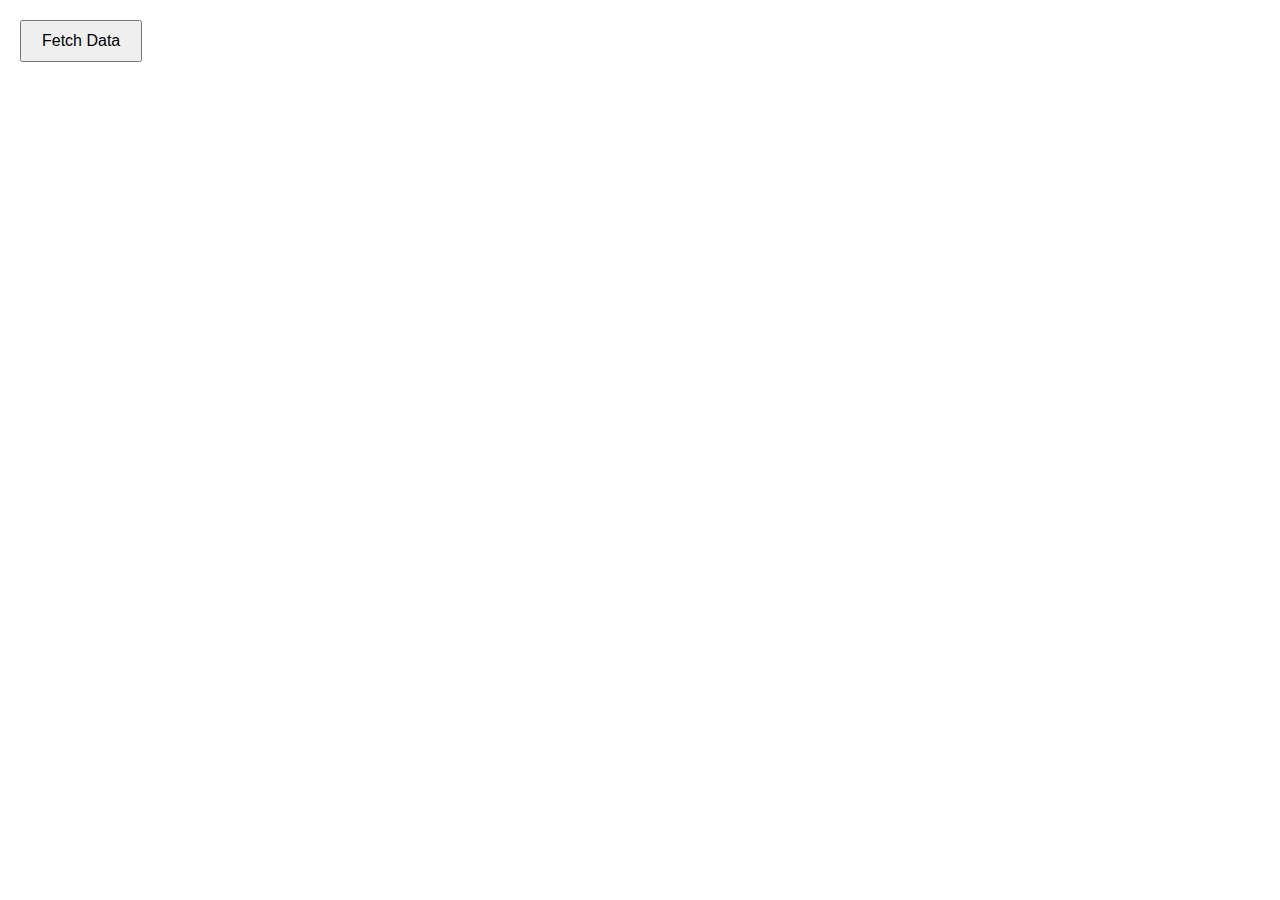
<file: Software_Development/JAVASCRIPT_API_FEND/index.html>
<!--REFS https://developer.mozilla.org/en-US/docs/Web/HTML
         https://html5doctor.com/
         https://developer.mozilla.org/en-US/
 -->
<!DOCTYPE html>
<html lang="en">
<head>
    <!--  character encoding: UTF-8.-->
    <meta charset="UTF-8">
    <title>Data Retrieval</title>
    <!-- Here links to the style.css-->
    <link rel="stylesheet" href="style.css">
</head>
<body>
<!--This is a container-->
<div class="container">
    <!--    This is the button for get_data from API-->
    <button id="fetchData">Fetch Data</button>
    <div id="results" style="display: none;">
        <table id="data-table">
            <thead>
            <tr>
                <th>ID</th>
                <th>Title</th>
                <th>Description</th>
                <th>Price</th>
            </tr>
            </thead>
            <tbody></tbody>
        </table>
        <select id="data-dropdown">
            <option value="">Select ID</option>
        </select>
    </div>
</div>
<!--The modal i am using for product details when ID selected-->
<div id="modal" class="modal">
    <div id="modal-content" class="modal-content"></div>
    <span id="modal-close" class="modal-close">&times;</span>
</div>
<!--Link for the external javascript file-->
<script src="script.js" defer></script>
</body>
</html>
</file>
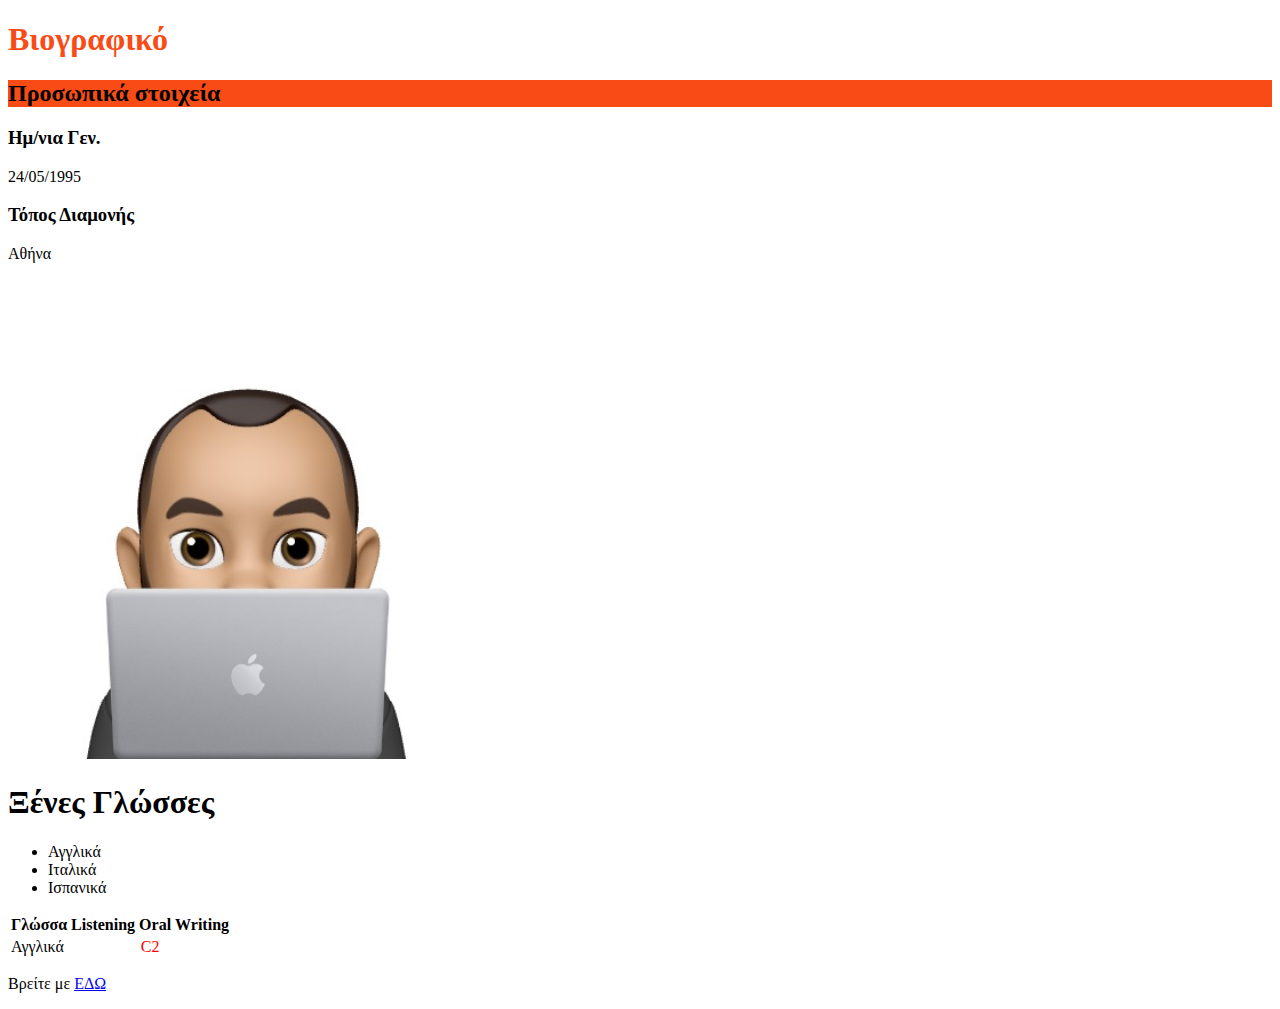
<file: Information_Systems/ESHOP/geo.html>
<!DOCTYPE html>
<head>	
	<title>Georgios Krasakis</title>
</head>
<body>


	
	<h1 style="color:#F94B16;">Βιογραφικό</h1>

	<h2 style="background-color:#F94B16;">Προσωπικά στοιχεία</h2>
	<h3>Ημ/νια Γεν.</h3>
	<p>24/05/1995</p>

	<h3>Τόπος Διαμονής</h3>
	<p>Αθήνα</p>

	<a href="https://www.youtube.com" target="_blank">
		<img src="profile.jpg" alt="Geo Kras Profile Pic" width=480px height=480px>
	</a>

	<h1>Ξένες Γλώσσες</h1>
	<ul>
	<li>Αγγλικά</li>
	<li>Ιταλικά</li>
	<li>Ισπανικά</li>
	</ul>
	
	<table>
	<tr>
	<th>Γλώσσα</th>
	<th>Listening</th>
	<th>Oral</th>
	<th>Writing</th>
	</tr>
	
	<tr>
	<td>Αγγλικά</td>
	<td colspan="3" style="color:red;text-align:center; ">C2</td>
	</tr>
	
	
	
	
	</table>

	<p>Βρείτε με
	<a href="ap23012@hua.gr">ΕΔΩ</a></p>
	
	
</body>


</html>
</file>
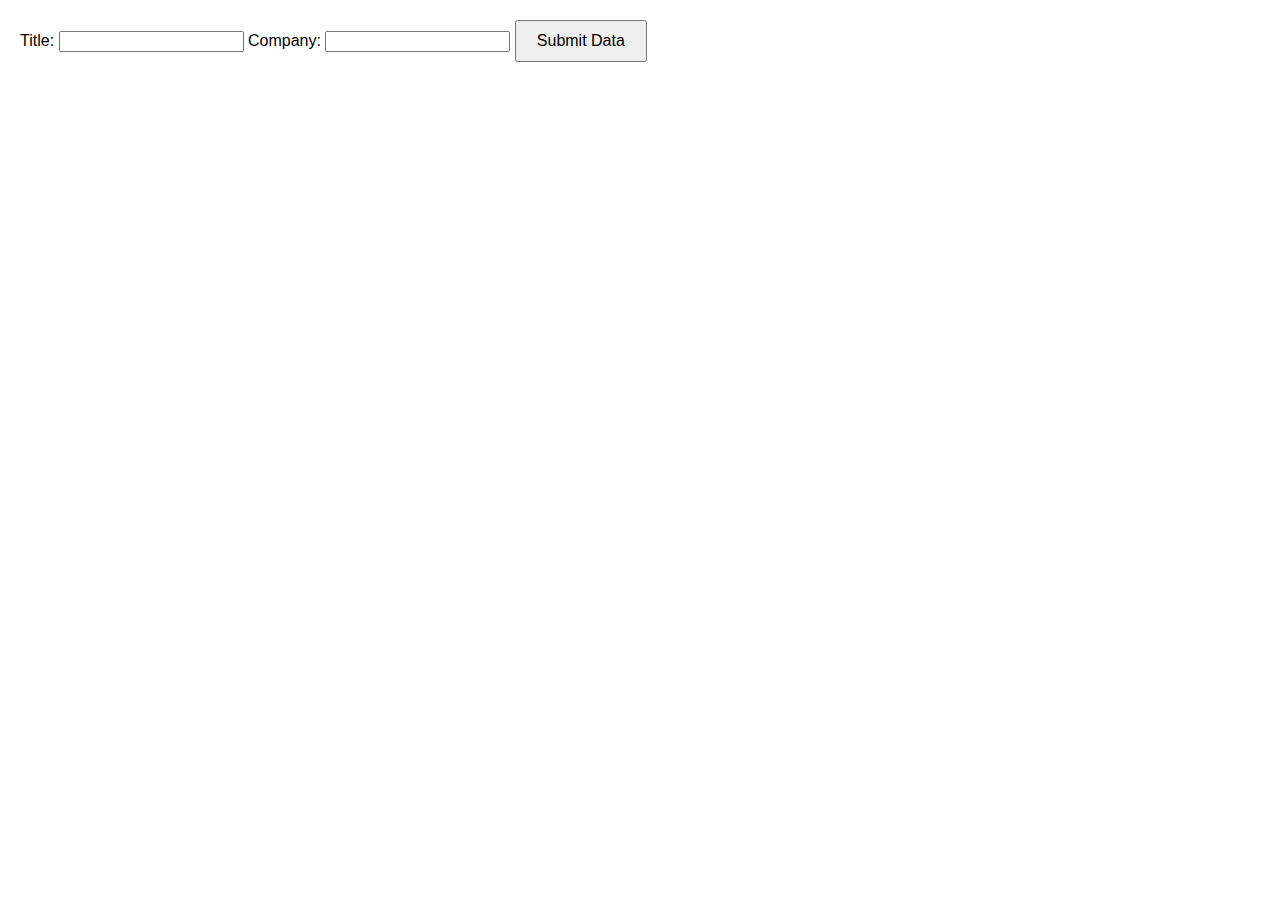
<file: Software_Development/JAVASCRIPT_API_FEND/submit.html>
<!DOCTYPE html>
<html lang="en">
<head>
    <!--  character encoding: UTF-8.-->
    <meta charset="UTF-8">
    <title>Data Submission</title>
    <link rel="stylesheet" href="style.css">
</head>
<body>
<!--This is container contains the two fields that are for input info-->
<div class="container">
    <label for="title">Title:</label>
    <input type="text" id="title" name="title">
    <label for="company">Company:</label>
    <input type="text" id="company" name="company">
    <button id="submitData">Submit Data</button>
</div>
<!--Link for the external javascript file-->
<script src="script.js" defer></script>
</body>
</html>
</file>
<file: Software_Development/JAVASCRIPT_API_FEND/style.css>
/* REFS :
https://css-tricks.com/

 */
body {font-family: Arial, sans-serif;
    margin: 20px;
}

.container {
    margin-bottom: 20px;
}

button {
    padding: 10px 20px;
    font-size: 16px;
}

table {
    width: 100%;
    border-collapse: collapse;
    margin-top: 20px;
}

table, th, td {
    border: 1px solid black;
}

th, td {
    padding: 10px;
    text-align: left;
}
.modal {
    position: fixed; /* Fixed position */
    top: 50%; /* Center vertically */
    left: 50%; /* Center horizontally */
    transform: translate(-50%, -50%); /* Center the modal precisely */
    width: 1000px;
    height: 250px;
    background-color: hsl(0, 0%, 100%);
    display: none;
    text-align: center; /* Center text horizontally */
    font-weight: bold; /* Make text bold */
    justify-content: center;
    align-items: center;
}

.modal-content
</file>
